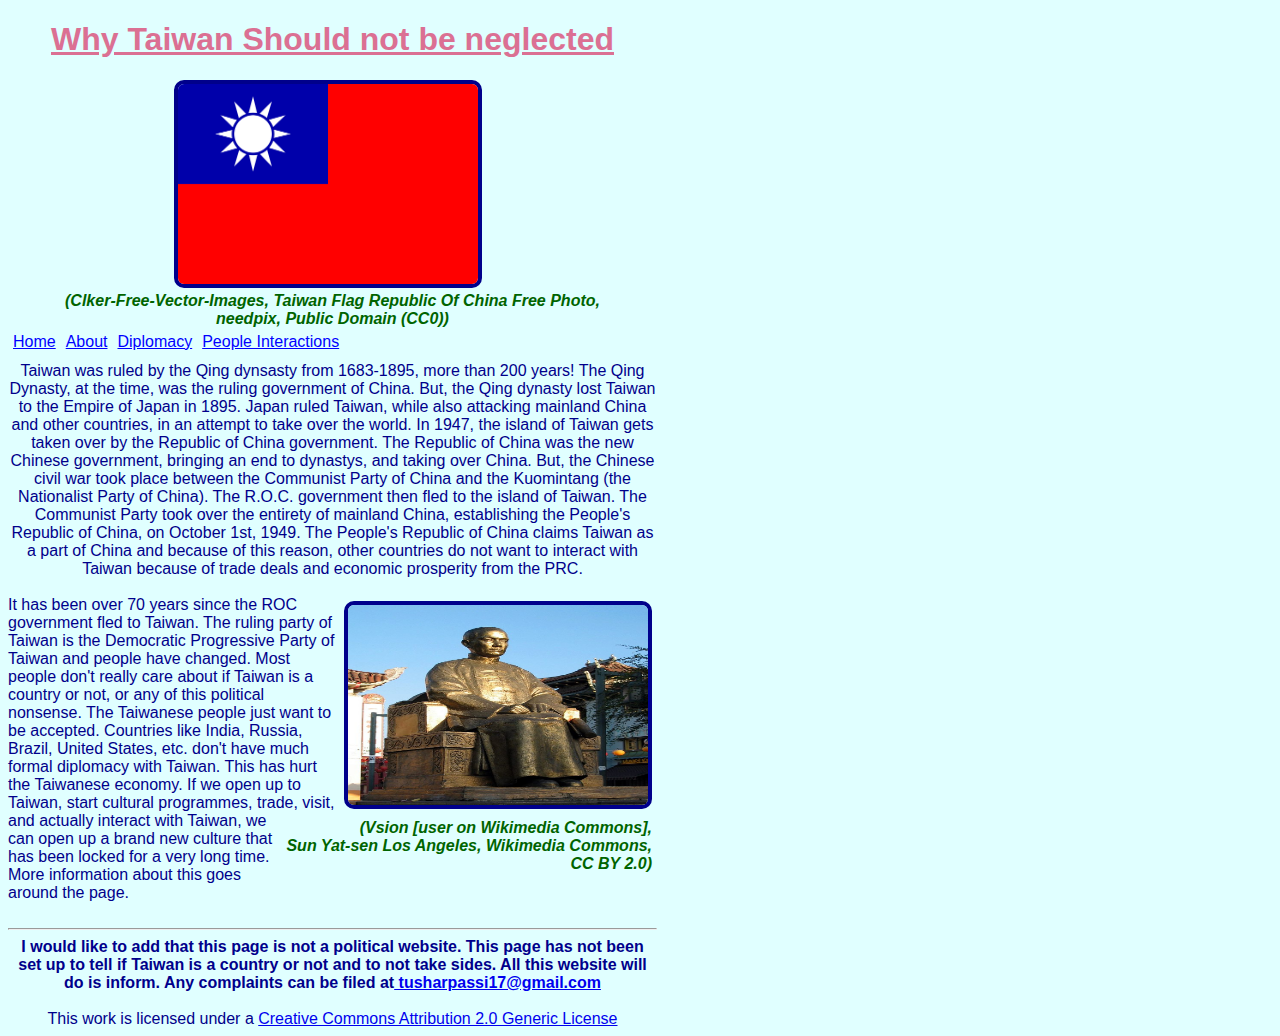
<file: index.html>
<!-- Why Taiwan should not be a neglected place-->
<!-- Tushar is in charge of all pages -->

<!DOCTYPE html>
<html>
  <head>
    <link rel="stylesheet" href="style.css">
  </head>
  <body>
    <div>
      <h1>Why Taiwan Should not be neglected</h1>
      <img src="taiwan-flag.png" alt="Taiwan Flag">
      <h4>(Clker-Free-Vector-Images, Taiwan Flag Republic Of China Free Photo, <br>needpix, Public Domain (CC0))</h4>
      <a href="index.html" class="navigationBar">Home</a>
      <a href="about.html" class="navigationBar">About</a>
      <a href="diplomacy.html" class="navigationBar">Diplomacy</a>
      <a href="people-interactions.html" class="navigationBar">People Interactions</a>
      <br>
      <p>Taiwan was ruled by the Qing dynsasty from 1683-1895, more than 200 years! The Qing Dynasty, at the time, was the ruling government of China. But, the Qing dynasty lost Taiwan to the Empire of Japan in 1895. Japan ruled Taiwan, while also attacking mainland China and other countries, in an attempt to take over the world. In 1947, the island of Taiwan gets taken over by the Republic of China government. The Republic of China was the new Chinese government, bringing an end to dynastys, and taking over China. But, the Chinese civil war took place between the Communist Party of China and the Kuomintang (the Nationalist Party of China). The R.O.C. government then fled to the island of Taiwan. The Communist Party took over the entirety of mainland China, establishing the People's Republic of China, on October 1st, 1949. The People's Republic of China claims Taiwan as a part of China and because of this reason, other countries do not want to interact with Taiwan because of trade deals and economic prosperity from the PRC. </p>
      <br>
      <img src="sun-yat-sen.jpg" alt="Picture of Sun Yat Sen Statue" x class="floatRight">
      <h4 class="floatRight">(Vsion [user on Wikimedia Commons], <br>Sun Yat-sen Los Angeles, Wikimedia Commons,<br> CC BY 2.0)</h4>

      <p class="text-align-left">It has been over 70 years since the ROC government fled to Taiwan. The ruling party of Taiwan is the Democratic Progressive Party of Taiwan and people have changed. Most people don't really care about if Taiwan is a country or not, or any of this political nonsense. The Taiwanese people just want to be accepted. Countries like India, Russia, Brazil, United States, etc. don't have much formal diplomacy with Taiwan. This has hurt the Taiwanese economy. If we open up to Taiwan, start cultural programmes, trade, visit, and actually interact with Taiwan, we can open up a brand new culture that has been locked for a very long time. More information about this goes around the page.</p>


      <br>
      <hr>
      <b>I would like to add that this page is not a political website. This page has not been set up to tell if Taiwan is a country or not and to not take sides. All this website will do is inform. Any complaints can be filed at<a href="mailto:tusharpassi17@gmail.com"> tusharpassi17@gmail.com</a></b>
      <br>
      <a rel="license" href="http://creativecommons.org/licenses/by/2.0/"></a><br />This work is licensed under a <a rel="license" href="http://creativecommons.org/licenses/by/2.0/">Creative Commons Attribution 2.0 Generic License</a>
    </div>

  </body>
</html>
</file>
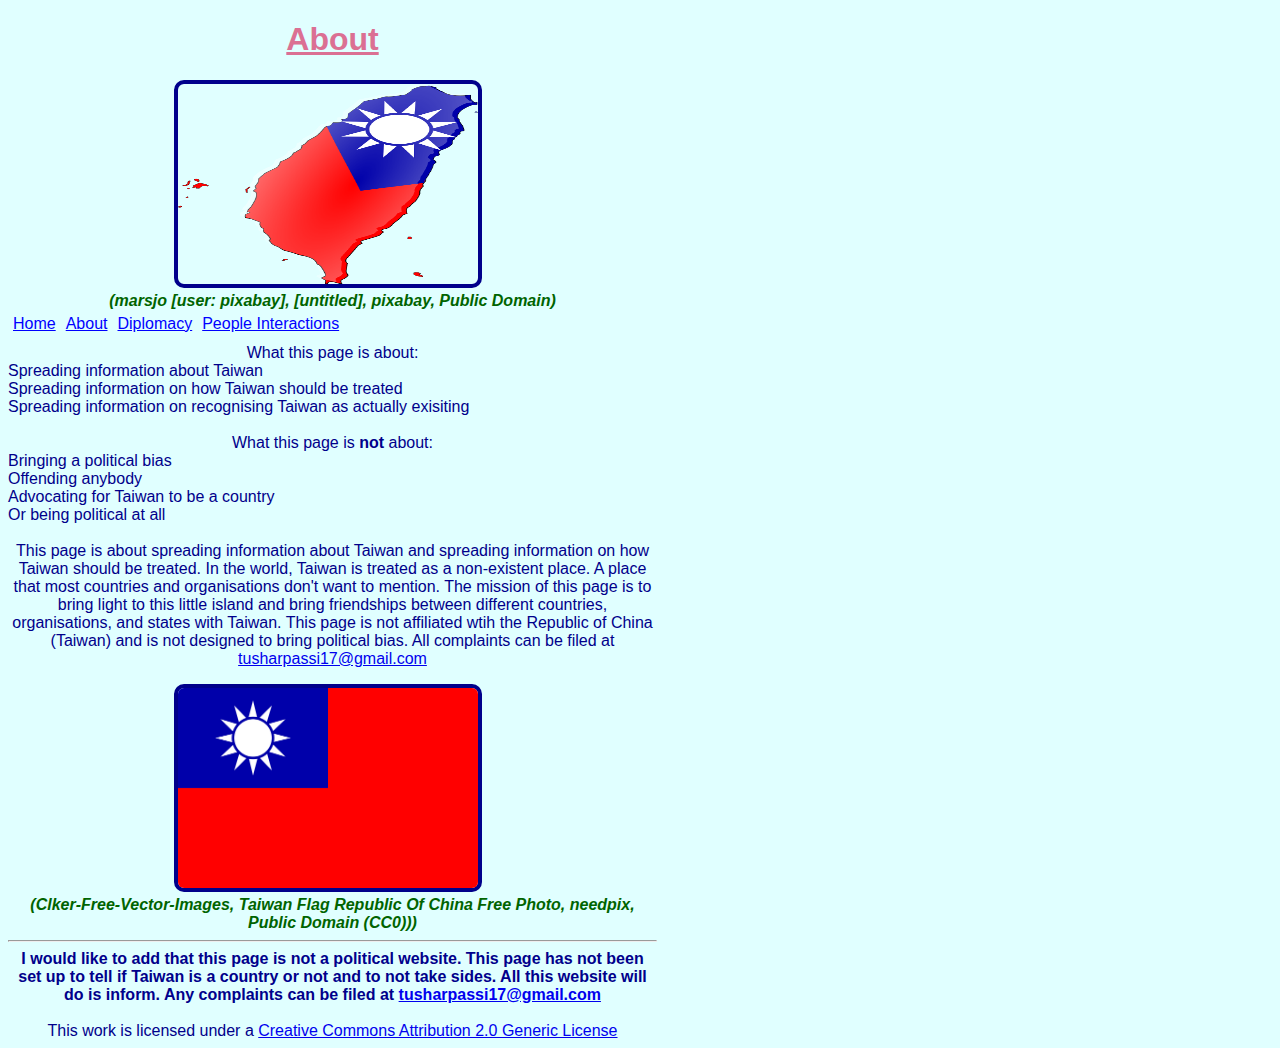
<file: about.html>
<!-- Page about what the website is about -->
<!-- Tushar is in charge of all pages -->

<!DOCTYPE html>
<html>
  <head>
    <link rel="stylesheet" href="style.css">
  </head>
  <body>
    <div>
      <h1>About</h1>
      <img src="taiwan-island.png" alt="Territory of Republic of China">
      <h4>(marsjo [user: pixabay], [untitled], pixabay, Public Domain)</h4>
      <a href="index.html" class="navigationBar">Home</a>
      <a href="about.html" class="navigationBar">About</a>
      <a href="diplomacy.html" class="navigationBar">Diplomacy</a>
      <a href="people-interactions.html" class="navigationBar">People Interactions</a>
      <br>
      <p>
        What this page is about:
        <li class="text-align-left">Spreading information about Taiwan</li>
        <li class="text-align-left">Spreading information on how Taiwan should be treated</li>
        <li class="text-align-left">Spreading information on recognising Taiwan as actually exisiting</li>
        <br>
        What this page is <b>not </b>about:
        <li class="text-align-left">Bringing a political bias</li>
        <li class="text-align-left">Offending anybody</li>
        <li class="text-align-left">Advocating for Taiwan to be a country</li>
        <li class="text-align-left">Or being political at all</li>
        <br>
        This page is about spreading information about Taiwan and spreading information on how Taiwan should be treated. In the world, Taiwan is treated as a non-existent place. A place that most countries and organisations don't want to mention. The mission of this page is to bring light to this little island and bring friendships between different countries, organisations, and states with Taiwan. This page is not affiliated wtih the Republic of China (Taiwan) and is not designed to bring political bias. All complaints can be filed at <a href="mailto:tusharpassi17@gmail.com">tusharpassi17@gmail.com</a></p>
      <img src="taiwan-flag.png" alt="Flag of the Republic of China">
      <h4>(Clker-Free-Vector-Images, Taiwan Flag Republic Of China Free Photo, needpix, Public Domain (CC0)))</h4>
      <hr>
      <b>I would like to add that this page is not a political website. This page has not been set up to tell if Taiwan is a country or not and to not take sides. All this website will do is inform. Any complaints can be filed at <a href="mailto:tusharpassi17@gmail.com">tusharpassi17@gmail.com</a></b>
      <br>
      <a rel="license" href="http://creativecommons.org/licenses/by/2.0/"></a><br />This work is licensed under a <a rel="license" href="http://creativecommons.org/licenses/by/2.0/">Creative Commons Attribution 2.0 Generic License</a>
    </div>

  </body>
</html>
</file>
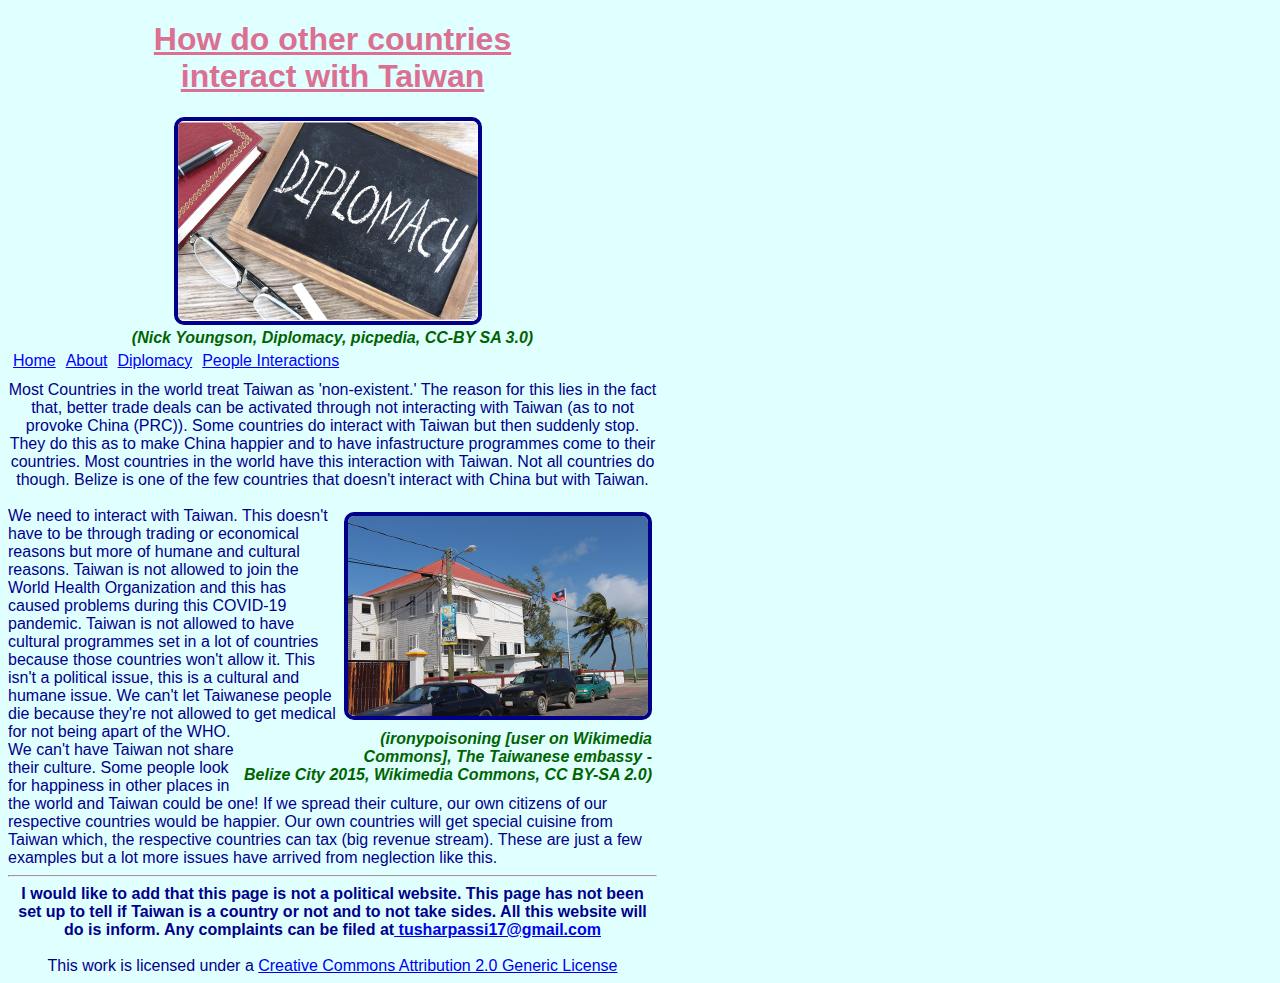
<file: diplomacy.html>
<!-- Page about how other countries treat Taiwan -->
<!-- Tushar is in charge of all pages -->

<!DOCTYPE html>
<html>
  <head>
    <link rel="stylesheet" href="style.css">
  </head>
  <body>
    <div>
      <h1>How do other countries <br>interact with Taiwan</h1>
      <img src="diplomacy.jpg" alt="Stock Image of Diplomacy">
      <h4>(Nick Youngson, Diplomacy, picpedia, CC-BY SA 3.0)</h4>
      <a href="index.html" class="navigationBar">Home</a>
      <a href="about.html" class="navigationBar">About</a>
      <a href="diplomacy.html" class="navigationBar">Diplomacy</a>
      <a href="people-interactions.html" class="navigationBar">People Interactions</a>
      <br>
      <p>
        Most Countries in the world treat Taiwan as 'non-existent.' The reason for this lies in the fact that, better trade deals can be activated through not interacting with Taiwan (as to not provoke China (PRC)). Some countries do interact with Taiwan but then suddenly stop. They do this as to make China happier and to have infastructure programmes come to their countries. Most countries in the world have this interaction with Taiwan. Not all countries do though. Belize is one of the few countries that doesn't interact with China but with Taiwan.</p>
      <br>
      <img src="taiwan-embassy-belize-city.jpg" alt="Picture of Republic of China embassy in Belize City" class="floatRight">
      <h4 class="floatRight">(ironypoisoning [user on Wikimedia<br> Commons], The Taiwanese embassy - <br>Belize City 2015, Wikimedia Commons, CC BY-SA 2.0)</h4>
      <p class="text-align-left">We need to interact with Taiwan. This doesn't have to be through trading or economical reasons but more of humane and cultural reasons. Taiwan is not allowed to join the World Health Organization and this has caused problems during this COVID-19 pandemic. Taiwan is not allowed to have cultural programmes set in a lot of countries because those countries won't  allow it. This isn't a political issue, this is a cultural and humane issue. We can't let Taiwanese people die because they're not allowed to get medical for not being apart of the WHO. We can't have Taiwan not share their culture. Some people look for happiness in other places in the world and Taiwan could be one! If we spread their culture, our own citizens of our respective countries would be happier. Our own countries will get special cuisine from Taiwan which, the respective countries can tax (big revenue stream). These are just a few examples but a lot more issues have arrived from neglection like this.</p>
      <hr>
      <b>I would like to add that this page is not a political website. This page has not been set up to tell if Taiwan is a country or not and to not take sides. All this website will do is inform. Any complaints can be filed at<a href="mailto:tusharpassi17@gmail.com"> tusharpassi17@gmail.com</a></b>
      <br>
      <a rel="license" href="http://creativecommons.org/licenses/by/2.0/"></a><br />This work is licensed under a <a rel="license" href="http://creativecommons.org/licenses/by/2.0/">Creative Commons Attribution 2.0 Generic License</a>
    </div>

  </body>
</html>
</file>
<file: style.css>
body {
  background-color: lightcyan;
  font-family: sans-serif;
  color: darkblue;

}


h1 {
  color: palevioletred;
  text-align: center;
  text-decoration: underline;
  font-family: sans-serif;

}

div {
  width: 649px;
  text-align: center;
}

img {
  border-color: darkblue;
  border-radius: 10px;
  border-width: 4px;
  border-style: solid;
  margin-right: 10px;
  width: 300px;
  height: 200px;
}

p {
  margin-bottom: 0px;
  color: inherit;
  text-align: center;
}

h4 {
  color: darkgreen;
  font-style: italic;
  margin: inherit;

}


.navigationBar {
  float: left;
  text-align: left;
  color: blue;
  margin: 5px;
}

.floatRight {
  float: right;
  text-align: right;
  margin: 5px;

}

.text-align-left {
  text-align: left;
  margin: inherit;
  color: inherit;

}

.floatLeft {
  float: left;
  text-align: left;
  margin: 5px;

}
</file>
